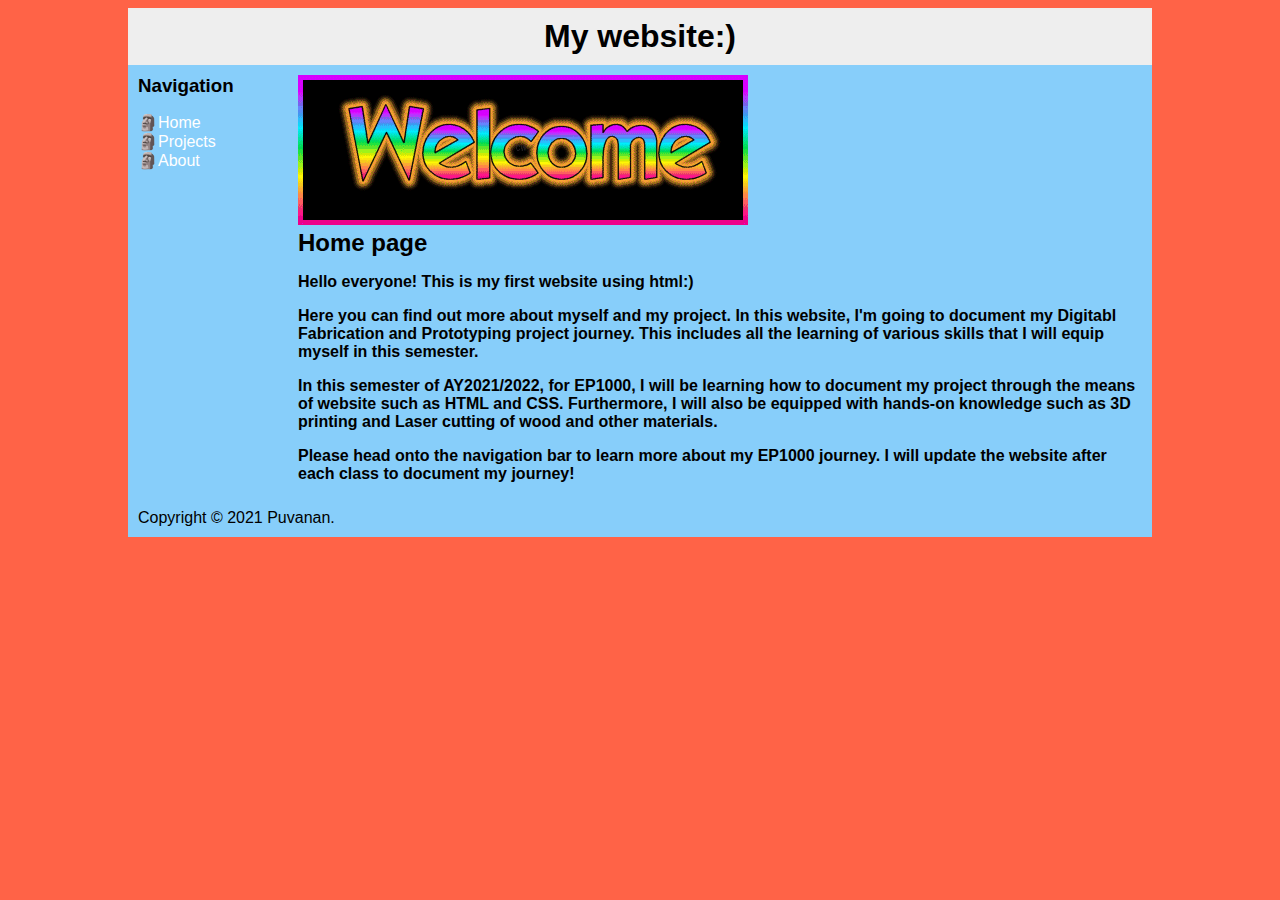
<file: index.html>
<!DOCTYPE html>
<html lang="en" dir="ltr">
  <head>
    <meta charset="utf-8">
    <title>Puvanan's Website</title>
    <link rel="stylesheet" type="text/css" href="style.css" />
  </head>
  <body>
    <div id="container">
      <div id="header">
        <h1>My website:)</h1>
      </div>
      <div id="content">
        <div id="nav">
          <h3>Navigation</h3>
          <ul>
            <li><a class="selected" href="">&#128511;Home</a></li>
            <li><a href="https://puvie2005.github.io/Puvanan-html/projects.html">	&#128511;Projects</a></li>
            <li><a href="https://puvie2005.github.io/Puvanan-html/about.html">	&#128511;About</a></li>
          <ul>
        </div>
        <div id="main">
          <img src="image/photo1.gif" alt="Welcome!">
          <h2>Home page</h2>
          <b>
          <p>Hello everyone! This is my first website using html:)</p>
          <p>Here you can find out more about myself and my project. In this website, I'm going to document my Digitabl Fabrication and Prototyping project journey. This includes all the learning of various skills that I will equip myself in this semester.</p>
          <p>In this semester of AY2021/2022, for EP1000, I will be learning how to document my project through the means of website such as HTML and CSS. Furthermore, I will also be equipped with hands-on knowledge such as 3D printing and Laser cutting of wood and other materials.</p>
          <p>Please head onto the navigation bar to learn more about my EP1000 journey. I will update the website after each class to document my journey!</p>
          </b>
        </div>
      </div>
      <div id="footer">
        Copyright &copy; 2021 Puvanan.
      </div>


  </body>
</html>
</file>
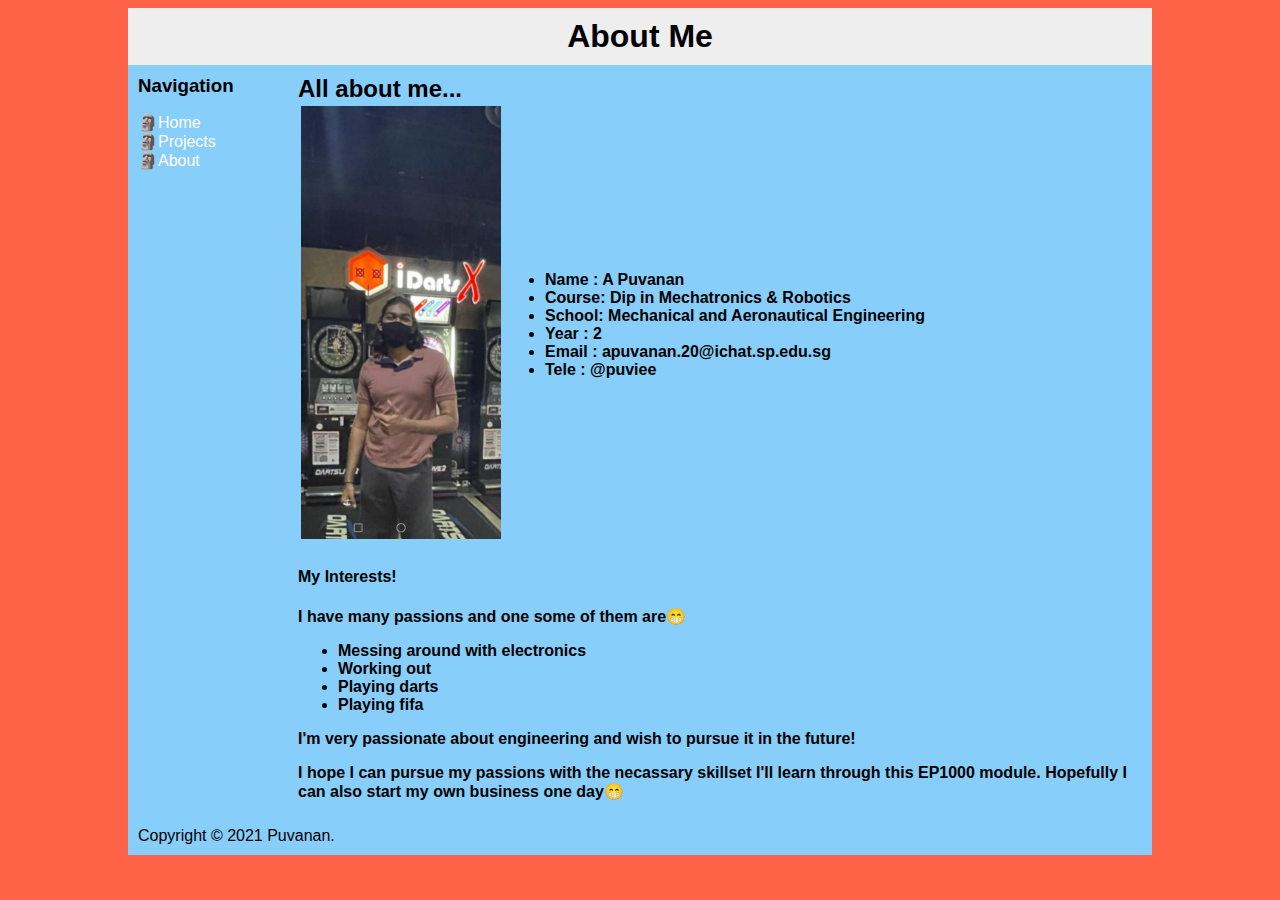
<file: about.html>
<!DOCTYPE html>
<html lang="en" dir="ltr">
  <head>
    <meta charset="utf-8">
    <title>About Page</title>
    <link rel="stylesheet" type="text/css" href="style.css" />
  </head>
  <body>
    <div id="container">
      <div id="header">
        <h1>About Me</h1>
      </div>
      <div id="content">
        <div id="nav">
          <h3>Navigation</h3>
          <ul>
            <li><a href="https://puvie2005.github.io/Puvanan-html/index.html">&#128511;Home</a></li>
            <li><a href="https://puvie2005.github.io/Puvanan-html/projects.html">	&#128511;Projects</a></li>
            <li><a class="selected" href="">&#128511;About</a></li>
          <ul>
        </div>
        <div id="main">
          <h2>All about me...</h2>
          <table>
            <tr>
              <td><img src="image/photo2.jpg" alt="Ooooo Darts" style="width:200px;"></td>
              <td>
                <ul>
                  <li><b>Name  : A Puvanan</b></li>
                  <li><b>Course: Dip in Mechatronics & Robotics</b></li>
                  <li><b>School: Mechanical and Aeronautical Engineering</b></li>
                  <li><b>Year  : 2</b></li>
                  <li><b>Email : apuvanan.20@ichat.sp.edu.sg</b></li>
                  <li><b>Tele  : @puviee</b></li>
                </ul>
              </td>
            </tr>
          </table>
    <h4>My Interests!</h4>
    <p><b>I have many passions and one some of them are&#128513;</b></p>
    <ul><b>
      <li>Messing around with electronics</li>
      <li>Working out</li>
      <li>Playing darts</li>
      <li>Playing fifa</li>
    </b></ul>
    <p><b>I'm very passionate about engineering and wish to pursue it in the future!</b></p>
    <p><b>I hope I can pursue my passions with the necassary skillset I'll learn through this EP1000 module. Hopefully I can also start my own business one day&#128513;</b></p>

        </div>
      </div>
      <div id="footer">
        Copyright &copy; 2021 Puvanan.
      </div>


  </body>
</html>
</file>
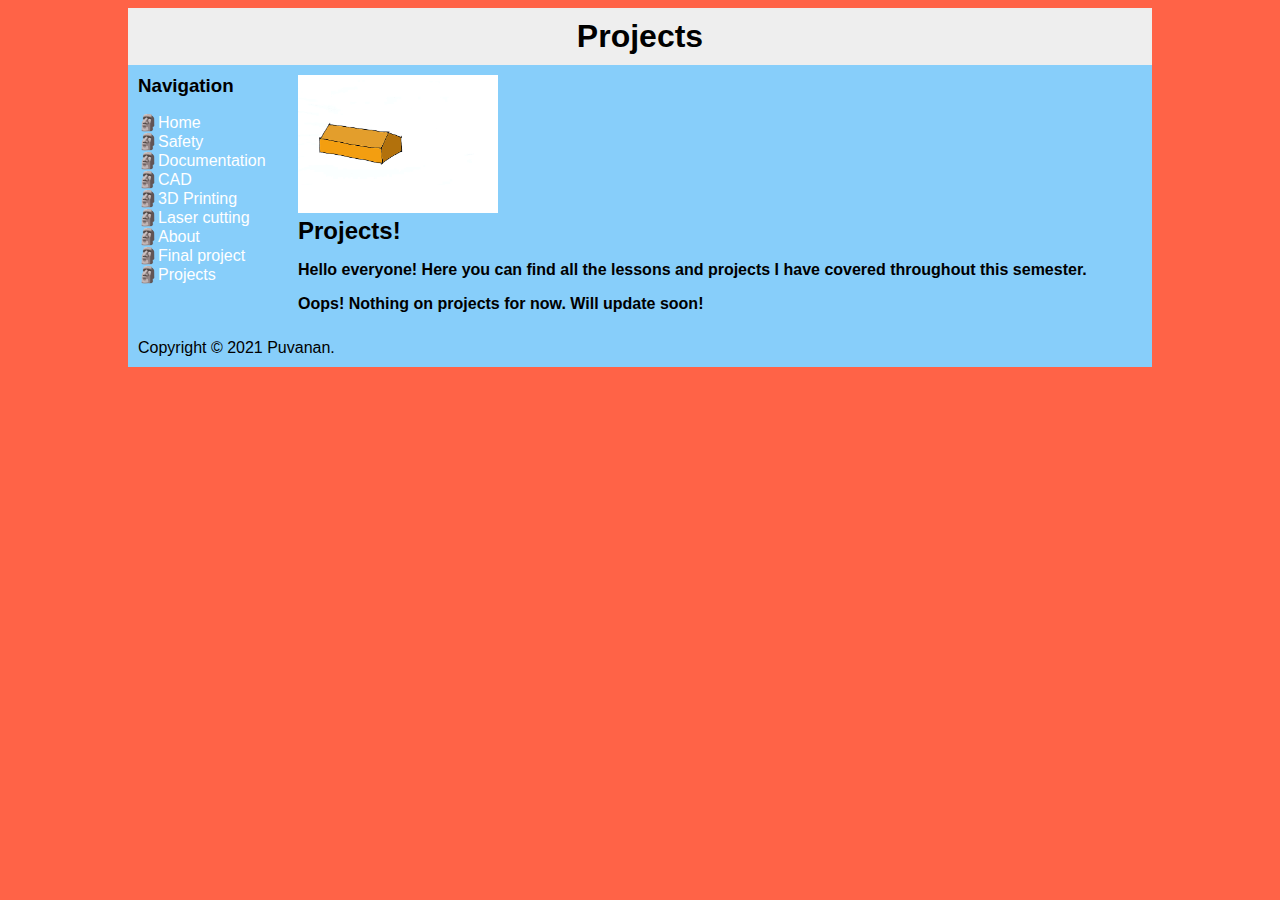
<file: projects.html>
<!DOCTYPE html>
<html lang="en" dir="ltr">
  <head>
    <meta charset="utf-8">
    <title>Project Page</title>
    <link rel="stylesheet" type="text/css" href="style.css" />
  </head>
  <body>
    <div id="container">
      <div id="header">
        <h1>Projects</h1>
      </div>
      <div id="content">
        <div id="nav">
          <h3>Navigation</h3>
          <ul>
            <li><a href="https://puvie2005.github.io/Puvanan-html/index.html">&#128511;Home</a></li>
            <li><a href="https://puvie2005.github.io/Puvanan-html/Safety.html">&#128511;Safety</a></li>
            <li><a href="https://puvie2005.github.io/Puvanan-html/project/documentation.html">&#128511;Documentation</a></li>
            <li><a href="https://puvie2005.github.io/Puvanan-html/project/CAD.html">&#128511;CAD</a></li>
            <li><a href="https://puvie2005.github.io/Puvanan-html/project/3dprinting.html">&#128511;3D Printing</a></li>
            <li><a href="https://puvie2005.github.io/Puvanan-html/project/lasercutting.html">&#128511;Laser cutting</a></li>
            <li><a href="https://puvie2005.github.io/Puvanan-html/about.html">	&#128511;About</a></li>
            <li><a href="https://puvie2005.github.io/Puvanan-html/project/Finalproject.html">	&#128511;Final project</a></li>
            <li><a href="https://puvie2005.github.io/Puvanan-html/projects.html">	&#128511;Projects</a></li>
          <ul>
        </div>
        <div id="main">
          <img src="image/photo3.jpg" alt="Projects!" style="width:200px;">
          <h2>Projects!</h2>
          <b>
          <p>Hello everyone! Here you can find all the lessons and projects I have covered throughout this semester.</p>
          <p>Oops! Nothing on projects for now. Will update soon!</p>
          </b>
        </div>
      </div>
      <div id="footer">
        Copyright &copy; 2021 Puvanan.
      </div>


  </body>
</html>
</file>
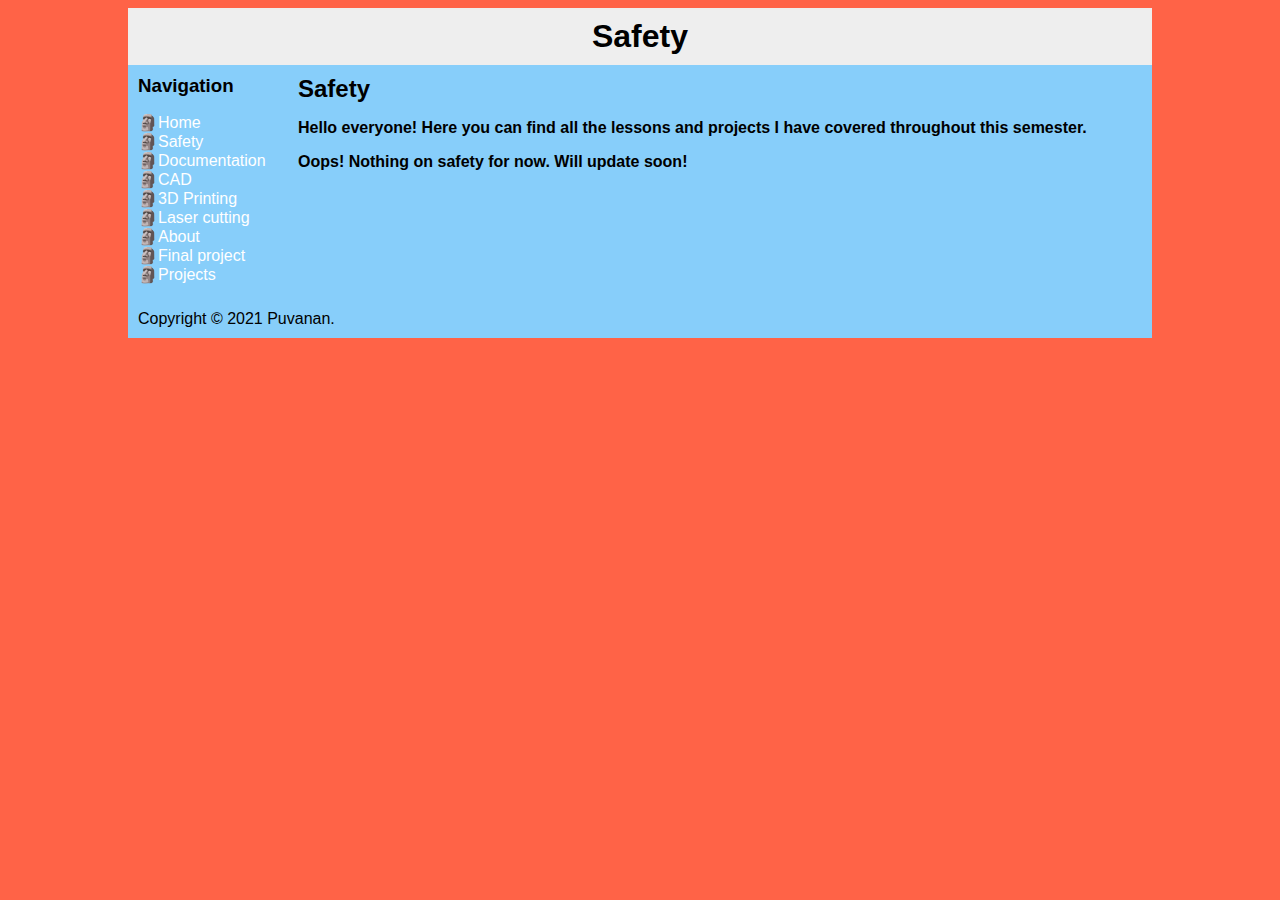
<file: Safety.html>
<!DOCTYPE html>
<html lang="en" dir="ltr">
  <head>
    <meta charset="utf-8">
    <title>Safety Page</title>
    <link rel="stylesheet" type="text/css" href="style.css" />
  </head>
  <body>
    <div id="container">
      <div id="header">
        <h1>Safety</h1>
      </div>
      <div id="content">
        <div id="nav">
          <h3>Navigation</h3>
          <ul>
            <li><a href="https://puvie2005.github.io/Puvanan-html/index.html">&#128511;Home</a></li>
            <li><a href="https://puvie2005.github.io/Puvanan-html/Safety.html">&#128511;Safety</a></li>
            <li><a href="https://puvie2005.github.io/Puvanan-html/project/documentation.html">&#128511;Documentation</a></li>
            <li><a href="https://puvie2005.github.io/Puvanan-html/project/CAD.html">&#128511;CAD</a></li>
            <li><a href="https://puvie2005.github.io/Puvanan-html/project/3dprinting.html">&#128511;3D Printing</a></li>
            <li><a href="https://puvie2005.github.io/Puvanan-html/project/lasercutting.html">&#128511;Laser cutting</a></li>
            <li><a href="https://puvie2005.github.io/Puvanan-html/about.html">	&#128511;About</a></li>
            <li><a href="https://puvie2005.github.io/Puvanan-html/project/Finalproject.html">	&#128511;Final project</a></li>
            <li><a href="https://puvie2005.github.io/Puvanan-html/projects.html">	&#128511;Projects</a></li>
          <ul>
        </div>
        <div id="main">
          <h2>Safety</h2>
          <b>
          <p>Hello everyone! Here you can find all the lessons and projects I have covered throughout this semester.</p>
          <p>Oops! Nothing on safety for now. Will update soon!</p>
          </b>
        </div>
      </div>
      <div id="footer">
        Copyright &copy; 2021 Puvanan.
      </div>


  </body>
</html>
</file>
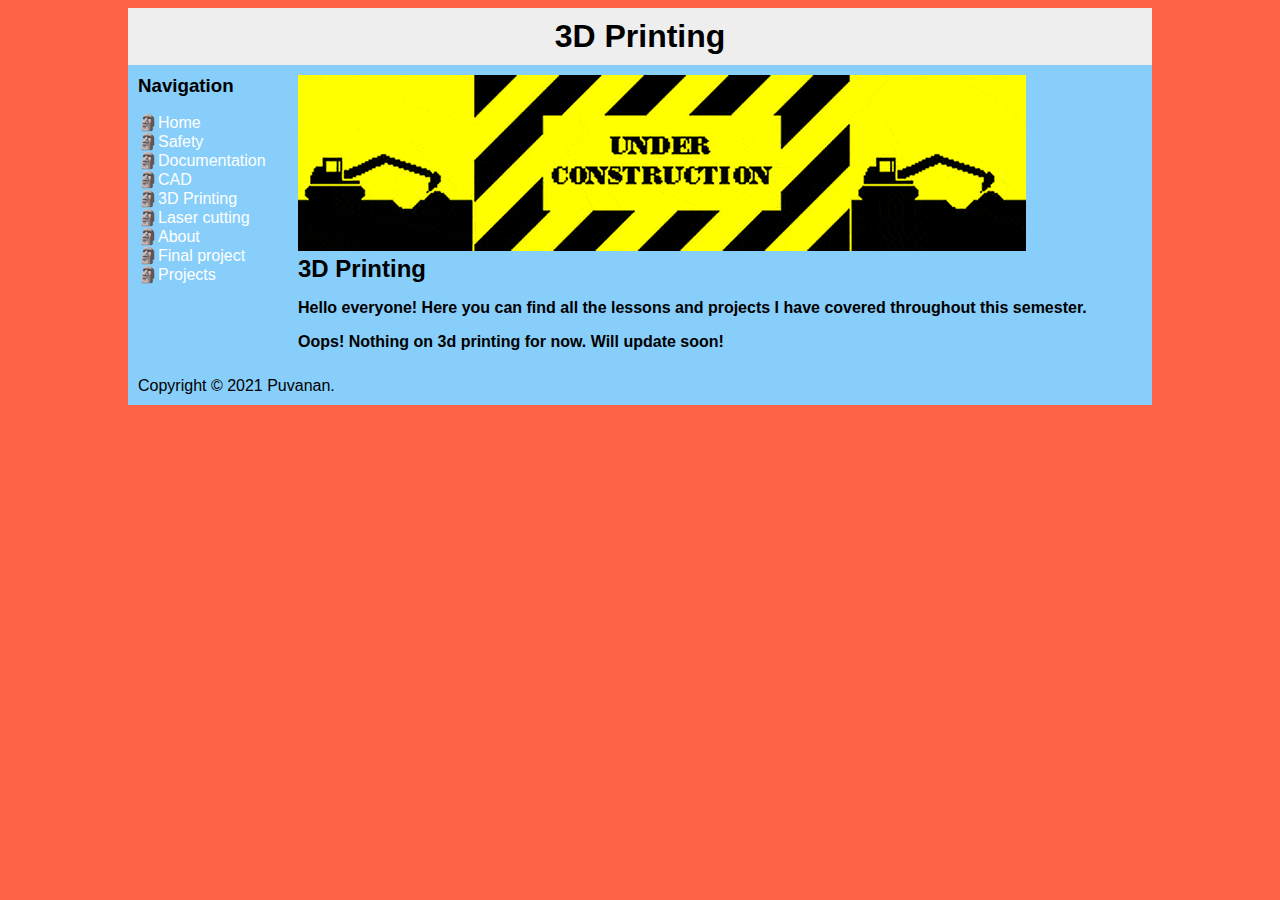
<file: project/3dprinting.html>
<!DOCTYPE html>
<html lang="en" dir="ltr">
  <head>
    <meta charset="utf-8">
    <title>3D printing Page</title>
    <link rel="stylesheet" type="text/css" href="style.css" />
  </head>
  <body>
    <div id="container">
      <div id="header">
        <h1>3D Printing</h1>
      </div>
      <div id="content">
        <div id="nav">
          <h3>Navigation</h3>
          <ul>
            <li><a href="https://puvie2005.github.io/Puvanan-html/index.html">&#128511;Home</a></li>
            <li><a href="https://puvie2005.github.io/Puvanan-html/Safety.html">&#128511;Safety</a></li>
            <li><a href="https://puvie2005.github.io/Puvanan-html/project/documentation.html">&#128511;Documentation</a></li>
            <li><a href="https://puvie2005.github.io/Puvanan-html/project/CAD.html">&#128511;CAD</a></li>
            <li><a href="https://puvie2005.github.io/Puvanan-html/project/3dprinting.html">&#128511;3D Printing</a></li>
            <li><a href="https://puvie2005.github.io/Puvanan-html/project/lasercutting.html">&#128511;Laser cutting</a></li>
            <li><a href="https://puvie2005.github.io/Puvanan-html/about.html">	&#128511;About</a></li>
            <li><a href="https://puvie2005.github.io/Puvanan-html/project/Finalproject.html">	&#128511;Final project</a></li>
            <li><a href="https://puvie2005.github.io/Puvanan-html/projects.html">	&#128511;Projects</a></li>
          <ul>
        </div>
        <div id="main">
          <img src="../image/construction.gif" alt="Welcome!" width"200px">
          <h2>3D Printing</h2>
          <b>
          <p>Hello everyone! Here you can find all the lessons and projects I have covered throughout this semester.</p>
          <p>Oops! Nothing on 3d printing for now. Will update soon!</p>
          </b>
        </div>
      </div>
      <div id="footer">
        Copyright &copy; 2021 Puvanan.
      </div>


  </body>
</html>
</file>
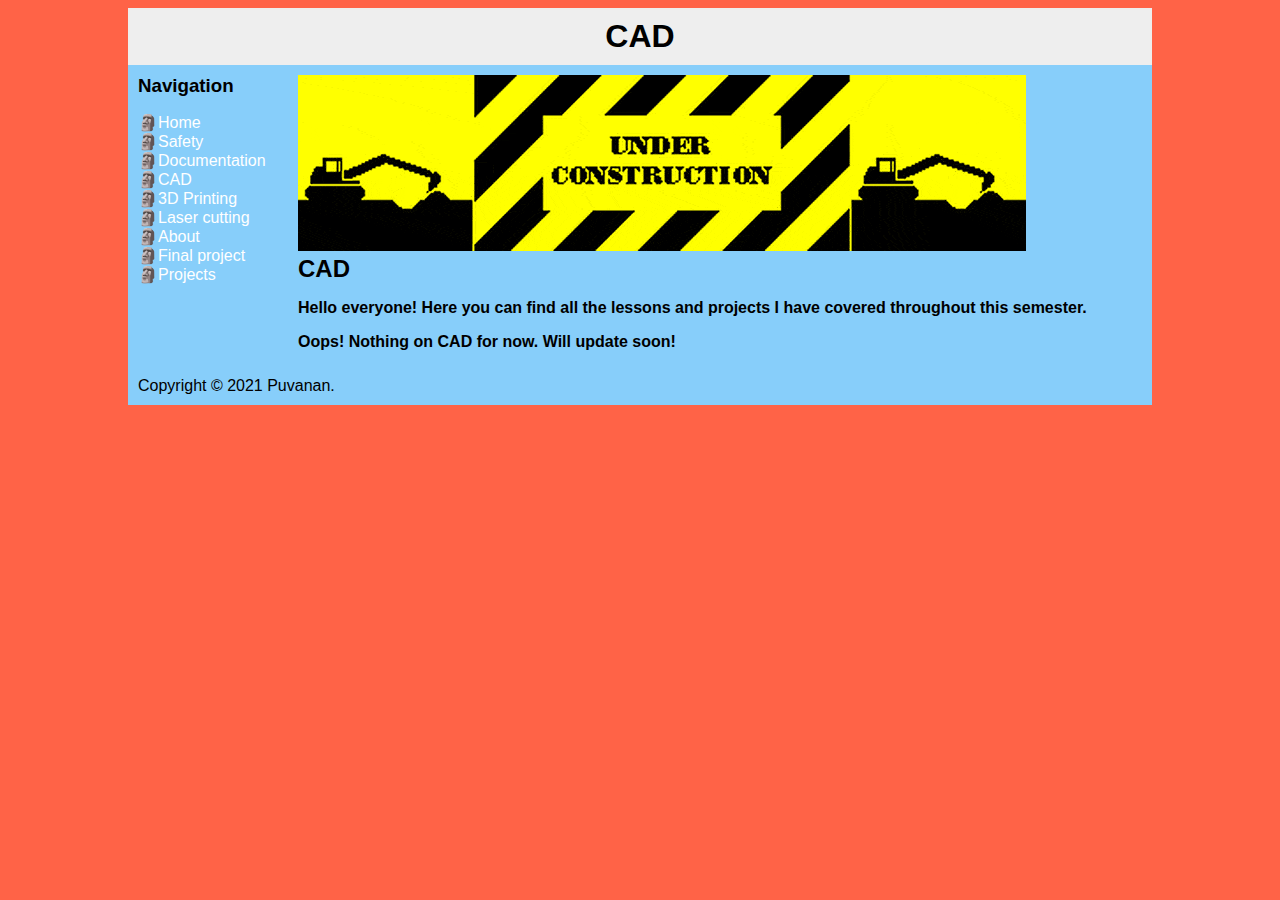
<file: project/CAD.html>
<!DOCTYPE html>
<html lang="en" dir="ltr">
  <head>
    <meta charset="utf-8">
    <title>CAD</title>
    <link rel="stylesheet" type="text/css" href="style.css" />
  </head>
  <body>
    <div id="container">
      <div id="header">
        <h1>CAD</h1>
      </div>
      <div id="content">
        <div id="nav">
          <h3>Navigation</h3>
          <ul>
            <li><a href="https://puvie2005.github.io/Puvanan-html/index.html">&#128511;Home</a></li>
            <li><a href="https://puvie2005.github.io/Puvanan-html/Safety.html">&#128511;Safety</a></li>
            <li><a href="https://puvie2005.github.io/Puvanan-html/project/documentation.html">&#128511;Documentation</a></li>
            <li><a href="https://puvie2005.github.io/Puvanan-html/project/CAD.html">&#128511;CAD</a></li>
            <li><a href="https://puvie2005.github.io/Puvanan-html/project/3dprinting.html">&#128511;3D Printing</a></li>
            <li><a href="https://puvie2005.github.io/Puvanan-html/project/lasercutting.html">&#128511;Laser cutting</a></li>
            <li><a href="https://puvie2005.github.io/Puvanan-html/about.html">	&#128511;About</a></li>
            <li><a href="https://puvie2005.github.io/Puvanan-html/project/Finalproject.html">	&#128511;Final project</a></li>
            <li><a href="https://puvie2005.github.io/Puvanan-html/projects.html">	&#128511;Projects</a></li>
          <ul>
        </div>
        <div id="main">
          <img src="../image/construction.gif" alt="Welcome!" width"200px">
          <h2>CAD</h2>
          <b>
          <p>Hello everyone! Here you can find all the lessons and projects I have covered throughout this semester.</p>
          <p>Oops! Nothing on CAD for now. Will update soon!</p>
          </b>
        </div>
      </div>
      <div id="footer">
        Copyright &copy; 2021 Puvanan.
      </div>


  </body>
</html>
</file>
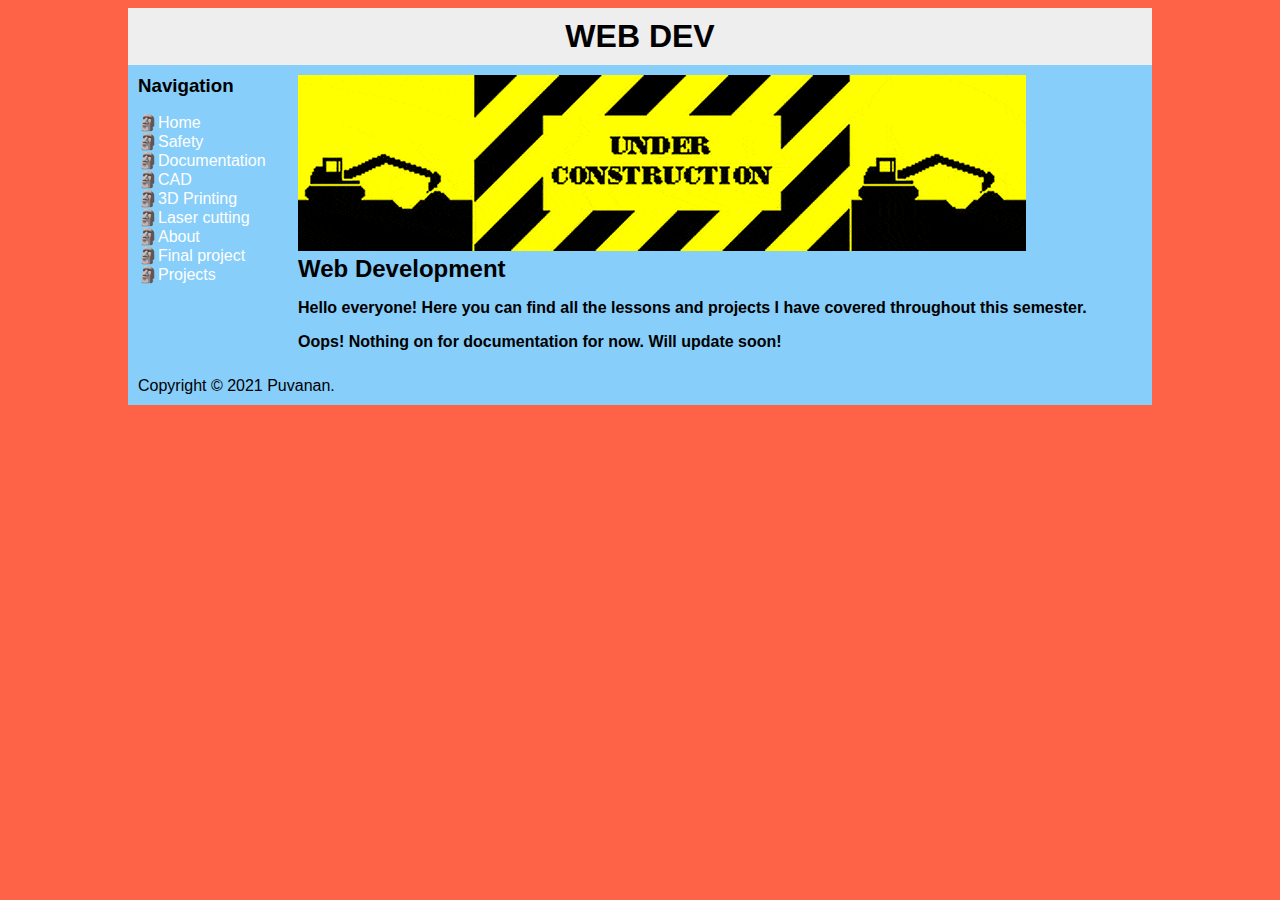
<file: project/documentation.html>
<!DOCTYPE html>
<html lang="en" dir="ltr">
  <head>
    <meta charset="utf-8">
    <title>Web Development Page</title>
    <link rel="stylesheet" type="text/css" href="style.css" />
  </head>
  <body>
    <div id="container">
      <div id="header">
        <h1>WEB DEV</h1>
      </div>
      <div id="content">
        <div id="nav">
          <h3>Navigation</h3>
          <ul>
            <li><a href="https://puvie2005.github.io/Puvanan-html/index.html">&#128511;Home</a></li>
            <li><a href="https://puvie2005.github.io/Puvanan-html/Safety.html">&#128511;Safety</a></li>
            <li><a href="https://puvie2005.github.io/Puvanan-html/project/documentation.html">&#128511;Documentation</a></li>
            <li><a href="https://puvie2005.github.io/Puvanan-html/project/CAD.html">&#128511;CAD</a></li>
            <li><a href="https://puvie2005.github.io/Puvanan-html/project/3dprinting.html">&#128511;3D Printing</a></li>
            <li><a href="https://puvie2005.github.io/Puvanan-html/project/lasercutting.html">&#128511;Laser cutting</a></li>
            <li><a href="https://puvie2005.github.io/Puvanan-html/about.html">	&#128511;About</a></li>
            <li><a href="https://puvie2005.github.io/Puvanan-html/project/Finalproject.html">	&#128511;Final project</a></li>
            <li><a href="https://puvie2005.github.io/Puvanan-html/projects.html">	&#128511;Projects</a></li>
          <ul>
        </div>
        <div id="main">
          <img src="../image/construction.gif" alt="Welcome!" width"200px">
          <h2>Web Development</h2>
          <b>
          <p>Hello everyone! Here you can find all the lessons and projects I have covered throughout this semester.</p>
          <p>Oops! Nothing on for documentation for now. Will update soon!</p>
          </b>
        </div>
      </div>
      <div id="footer">
        Copyright &copy; 2021 Puvanan.
      </div>


  </body>
</html>
</file>
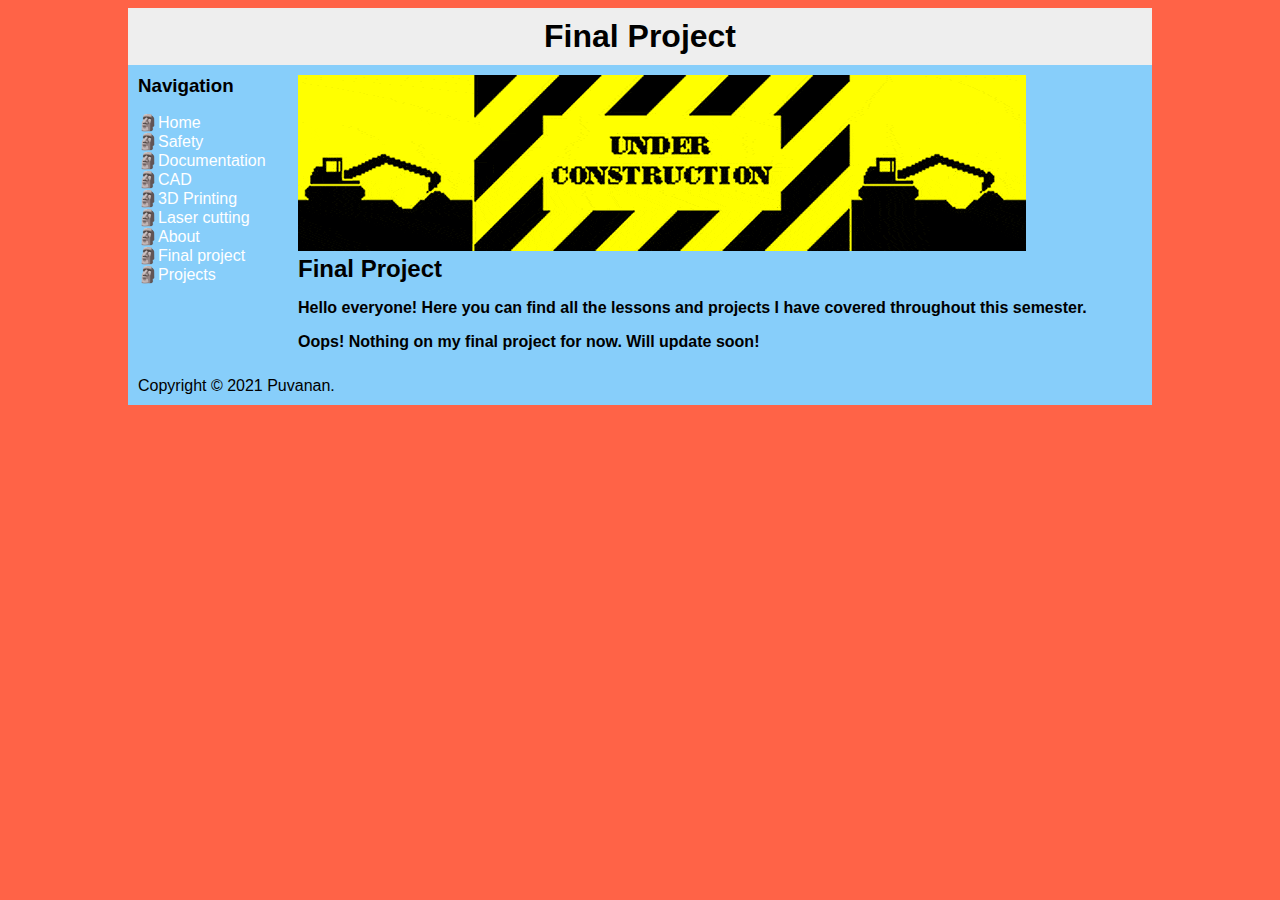
<file: project/Finalproject.html>
<!DOCTYPE html>
<html lang="en" dir="ltr">
  <head>
    <meta charset="utf-8">
    <title>Project Page</title>
    <link rel="stylesheet" type="text/css" href="style.css" />
  </head>
  <body>
    <div id="container">
      <div id="header">
        <h1>Final Project</h1>
      </div>
      <div id="content">
        <div id="nav">
          <h3>Navigation</h3>
          <ul>
            <li><a href="https://puvie2005.github.io/Puvanan-html/index.html">&#128511;Home</a></li>
            <li><a href="https://puvie2005.github.io/Puvanan-html/Safety.html">&#128511;Safety</a></li>
            <li><a href="https://puvie2005.github.io/Puvanan-html/project/documentation.html">&#128511;Documentation</a></li>
            <li><a href="https://puvie2005.github.io/Puvanan-html/project/CAD.html">&#128511;CAD</a></li>
            <li><a href="https://puvie2005.github.io/Puvanan-html/project/3dprinting.html">&#128511;3D Printing</a></li>
            <li><a href="https://puvie2005.github.io/Puvanan-html/project/lasercutting.html">&#128511;Laser cutting</a></li>
            <li><a href="https://puvie2005.github.io/Puvanan-html/about.html">	&#128511;About</a></li>
            <li><a href="https://puvie2005.github.io/Puvanan-html/project/Finalproject.html">	&#128511;Final project</a></li>
            <li><a href="https://puvie2005.github.io/Puvanan-html/projects.html">	&#128511;Projects</a></li>
          <ul>
        </div>
        <div id="main">
          <img src="../image/construction.gif" alt="Welcome!" width"200px">
          <h2>Final Project</h2>
          <b>
          <p>Hello everyone! Here you can find all the lessons and projects I have covered throughout this semester.</p>
          <p>Oops! Nothing on my final project for now. Will update soon!</p>
          </b>
        </div>
      </div>
      <div id="footer">
        Copyright &copy; 2021 Puvanan.
      </div>


  </body>
</html>
</file>
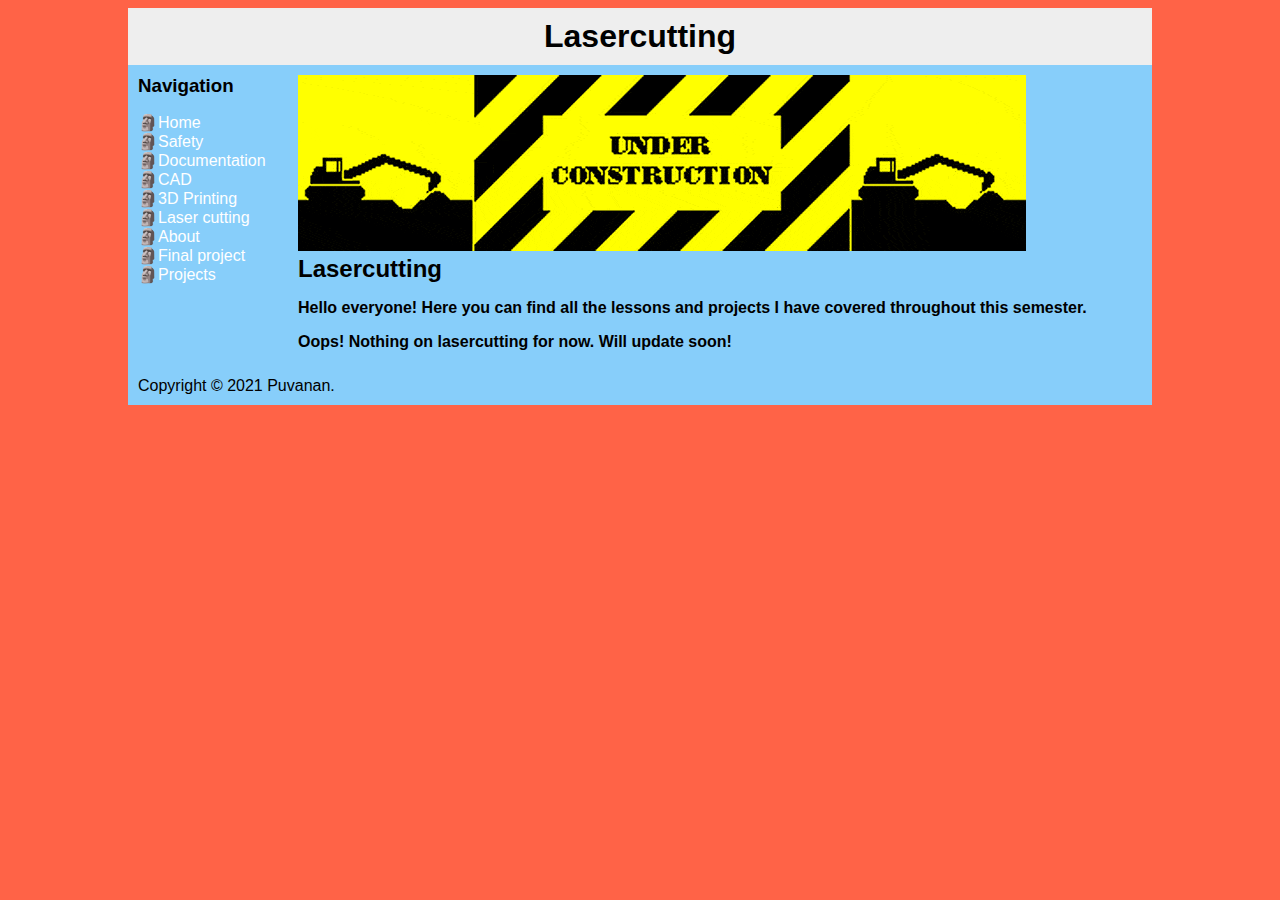
<file: project/lasercutting.html>
<!DOCTYPE html>
<html lang="en" dir="ltr">
  <head>
    <meta charset="utf-8">
    <title>Lasercutting Page</title>
    <link rel="stylesheet" type="text/css" href="style.css" />
  </head>
  <body>
    <div id="container">
      <div id="header">
        <h1>Lasercutting</h1>
      </div>
      <div id="content">
        <div id="nav">
          <h3>Navigation</h3>
          <ul>
            <li><a href="https://puvie2005.github.io/Puvanan-html/index.html">&#128511;Home</a></li>
            <li><a href="https://puvie2005.github.io/Puvanan-html/Safety.html">&#128511;Safety</a></li>
            <li><a href="https://puvie2005.github.io/Puvanan-html/project/documentation.html">&#128511;Documentation</a></li>
            <li><a href="https://puvie2005.github.io/Puvanan-html/project/CAD.html">&#128511;CAD</a></li>
            <li><a href="https://puvie2005.github.io/Puvanan-html/project/3dprinting.html">&#128511;3D Printing</a></li>
            <li><a href="https://puvie2005.github.io/Puvanan-html/project/lasercutting.html">&#128511;Laser cutting</a></li>
            <li><a href="https://puvie2005.github.io/Puvanan-html/about.html">	&#128511;About</a></li>
            <li><a href="https://puvie2005.github.io/Puvanan-html/project/Finalproject.html">	&#128511;Final project</a></li>
            <li><a href="https://puvie2005.github.io/Puvanan-html/projects.html">	&#128511;Projects</a></li>
          <ul>
        </div>
        <div id="main">
          <img src="../image/construction.gif" alt="Welcome!" width"200px">
          <h2>Lasercutting</h2>
          <b>
          <p>Hello everyone! Here you can find all the lessons and projects I have covered throughout this semester.</p>
          <p>Oops! Nothing on lasercutting for now. Will update soon!</p>
          </b>
        </div>
      </div>
      <div id="footer">
        Copyright &copy; 2021 Puvanan.
      </div>


  </body>
</html>
</file>
<file: style.css>
body{
  background-color: tomato;
  font-family: Helvetica, Arial, sans-serif;
}
a{
  text-decoration: none;
  color: white;
}
h1,h2,h3 {
  margin: 0;
}
#container{
  background-color: #87CEFA;
  width: 1024px;
  margin-left: auto;
  margin-right: auto;
}
#header {
  background-color: #EEE;
  color: black;
  text-align: center;
  padding: 10px;


}
#content {
  padding: 10px;
}
#nav {
  width: 160px;
  float: left;
}
#nav ul{
  list-style-type: none;
  padding: 0;
}
#nav.selected{
  font-weight:bold;
}
#main {
  width: 844px;
  float: right;
  /* position: relative; */
  /* left:0; */
}
#footer {
  clear: both;

  padding: 10px;
  background-color: #999999
  color: white;
  text-align: left;
}
</file>
<file: project/style.css>
body{
  background-color: tomato;
  font-family: Helvetica, Arial, sans-serif;
}
a{
  text-decoration: none;
  color: white;
}
h1,h2,h3 {
  margin: 0;
}
#container{
  background-color: #87CEFA;
  width: 1024px;
  margin-left: auto;
  margin-right: auto;
}
#header {
  background-color: #EEE;
  color: black;
  text-align: center;
  padding: 10px;


}
#content {
  padding: 10px;
}
#nav {
  width: 160px;
  float: left;
}
#nav ul{
  list-style-type: none;
  padding: 0;
}
#nav.selected{
  font-weight:bold;
}
#main {
  width: 844px;
  float: right;
  /* position: relative; */
  /* left:0; */
}
#footer {
  clear: both;

  padding: 10px;
  background-color: #999999
  color: white;
  text-align: left;
}
</file>
